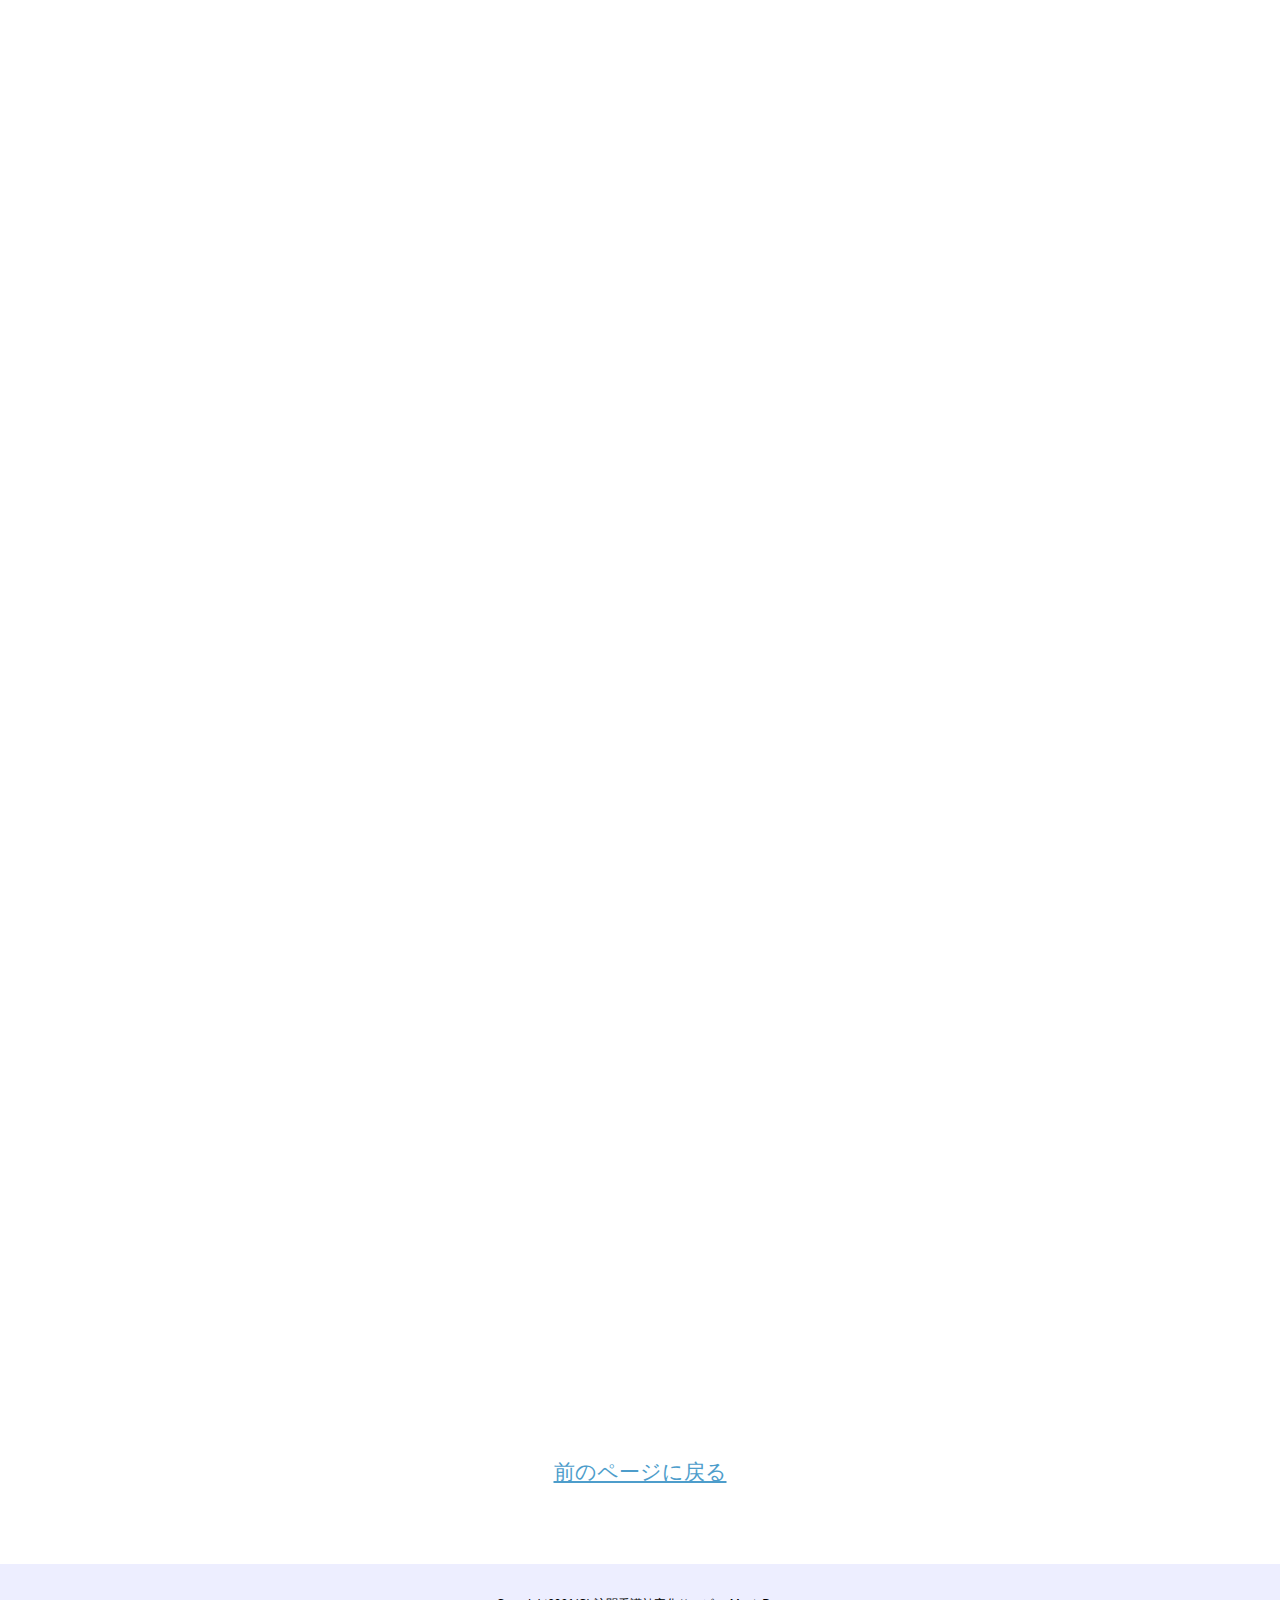
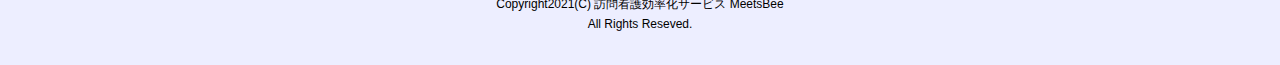
<file: LP/contact.html>
<!DOCTYPE html>
<html>
<head>
<meta charset="UTF-8">
    
<title>MeetsBee</title>

<meta name="keywords" content="">

<meta name="description" content="">

<meta name="viewport" content="width=device-width, initial-scale=1">


<link href="./css/sanitize.css" rel="stylesheet">

<link href="./css/style.css" rel="stylesheet">

<link href="./css/rwd.css" rel="stylesheet">

<link href="./css/advanced.css" rel="stylesheet">

<!-- Global site tag (gtag.js) - Google Analytics -->
<script async src="https://www.googletagmanager.com/gtag/js?id=G-P1BYW8047X"></script>
<script>
  window.dataLayer = window.dataLayer || [];
  function gtag(){dataLayer.push(arguments);}
  gtag('js', new Date());

  gtag('config', 'G-P1BYW8047X');
  gtag('config', 'UA-89958213-2');

  gtag('config', 'AW-816646659');
</script>
</head>

<body id="home" class="col1">
<div id="container"> 

  <!--main-->
  <main class="main">       
  <article class="article"> 
    <!--main-in-->
   

        <!--contents-->
        <div class="contents">
          <div class="section_inr">  
            <div class="pt-80"></div>
        <src img="/./images/logo2.png">
          
<div class="otoiawase">          
          <iframe frameborder="0" scrolling="auto" src="https://ssl.form-mailer.jp/fms/4401f424807510" title="HTML Form" width="100%" height="100%">
            <a href="https://ssl.form-mailer.jp/fms/4401f424807510" title="Contact">この部分はインラインフレームを使用しています</a>
          </iframe>
        </div>



          <p>&nbsp;</p>

          <p>&nbsp;</p>
        </div>
        <!--/contents--> 
      </div>

      <center><a href="./index.html">前のページに戻る</a></center>


<p>&nbsp;</p>

<p>&nbsp;</p>
      <!--main-contents--> 
</article></main>
  </div>
  
  <!----------/セクションここまで--------------------> 
  
<!------------------フッターここから---------------------->
<footer class="footer">
  <p class="small">Copyright2021(C) 訪問看護効率化サービス MeetsBee<br>All Rights Reseved.</p>
</footer>
<!------------------フッターここまで-------------------->
<!--/container-->


</body>
</html>
</file>
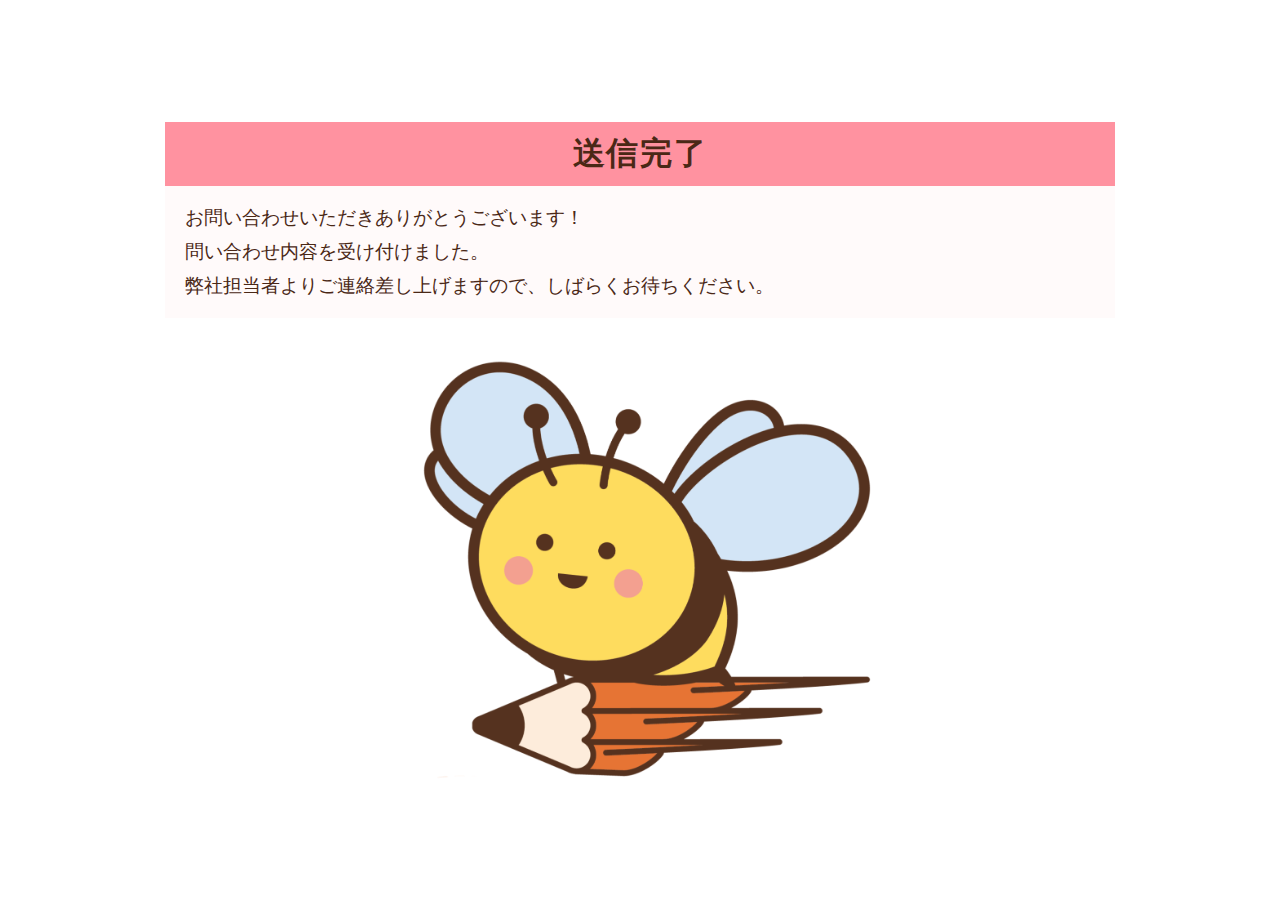
<file: LP/thanks.html>
<!DOCTYPE html>
<html>
<head>
<meta charset="UTF-8">
    
<title>MeetsBee</title>

<meta name="keywords" content="">

<meta name="description" content="">

<meta name="viewport" content="width=device-width, initial-scale=1">


<link href="./css/sanitize.css" rel="stylesheet">

<link href="./css/style.css" rel="stylesheet">

<link href="./css/rwd.css" rel="stylesheet">

<link href="./css/advanced.css" rel="stylesheet">
<!-- Global site tag (gtag.js) - Google Analytics -->
<script async src="https://www.googletagmanager.com/gtag/js?id=UA-89958213-1"></script>
<script>
  window.dataLayer = window.dataLayer || [];
  function gtag(){dataLayer.push(arguments);}
  gtag('js', new Date());

  gtag('config', 'UA-89958213-1');

  gtag('config', 'AW-816646659');
</script>

<!-- Event snippet for Website lead conversion page --> 
<script>
  gtag('event', 'conversion', {'send_to': 'AW-816646659/RZDGCLranO8CEIOUtIUD'}); 
</script>
</head>

<body id="home" class="col1">
<div id="container"> 

  <!--main-->
  <main class="main">       
  <article class="article"> 
    <!--main-in-->
   

        <!--contents-->
        <div class="contents">
          <div class="section_inr">  
            <div class="pt-80"></div>
        <src img="/./images/logo2.png">
          
<!--
<div class="thanks">       
			<div id="header">
				<center><h1 id="title">送信完了</h1></center>
				<span>お問い合わせいただきありがとうございます！</span>
			</div>
			<div id="container">
				<div id="contents">
					<p>問い合わせ内容を受け付けました。</p>
					<p>弊社担当者よりご連絡差し上げますので、しばらくお待ちください。</p>
				</div>
			</div>
			<p>&nbsp;</p>
			<div class="thanks_image">
			<center><img src="./images/Icon_2.png" width="50%" center alt="MeetsBee"/></center>
			</div>
</div>
-->

<div class="thanks">       
			<div class="thanks_box">
				<div class="box-title">送信完了</div>
					<p>お問い合わせいただきありがとうございます！<br>
					問い合わせ内容を受け付けました。<br>
					弊社担当者よりご連絡差し上げますので、しばらくお待ちください。</p>
			</div>
			<div id="container">
				<center><img src="./images/Icon_2.png" width="50%" center alt="MeetsBee"/></center>
				<p>&nbsp;</p>
			</div>
</div>

        </div>

        <!--/contents--> 
      </div>

<!------------------フッターここまで-------------------->
<!--/container-->


</body>
</html>
</file>
<file: LP/css/sanitize.css>
/* Document
 * ========================================================================== */

/**
 * Add border box sizing in all browsers (opinionated).
 */

*,
::before,
::after {
  box-sizing: border-box;
}

/**
 * 1. Add text decoration inheritance in all browsers (opinionated).
 * 2. Add vertical alignment inheritance in all browsers (opinionated).
 */

::before,
::after {
  text-decoration: inherit; /* 1 */
  vertical-align: inherit; /* 2 */
}

/**
 * 1. Use the default cursor in all browsers (opinionated).
 * 2. Change the line height in all browsers (opinionated).
 * 3. Use a 4-space tab width in all browsers (opinionated).
 * 4. Remove the grey highlight on links in iOS (opinionated).
 * 5. Prevent adjustments of font size after orientation changes in
 *    IE on Windows Phone and in iOS.
 * 6. Breaks words to prevent overflow in all browsers (opinionated).
 */

html {
  cursor: default; /* 1 */
  line-height: 1.5; /* 2 */
  -moz-tab-size: 4; /* 3 */
  tab-size: 4; /* 3 */
  -webkit-tap-highlight-color: transparent /* 4 */;
  -ms-text-size-adjust: 100%; /* 5 */
  -webkit-text-size-adjust: 100%; /* 5 */
  word-break: break-word; /* 6 */
}

/* Sections
 * ========================================================================== */

/**
 * Remove the margin in all browsers (opinionated).
 */

body {
  margin: 0;
}

/**
 * Correct the font size and margin on `h1` elements within `section` and
 * `article` contexts in Chrome, Edge, Firefox, and Safari.
 */

h1 {
  font-size: 2em;
  margin: 0.67em 0;
}

/* Grouping content
 * ========================================================================== */

/**
 * Remove the margin on nested lists in Chrome, Edge, IE, and Safari.
 */

dl dl,
dl ol,
dl ul,
ol dl,
ul dl {
  margin: 0;
}

/**
 * Remove the margin on nested lists in Edge 18- and IE.
 */

ol ol,
ol ul,
ul ol,
ul ul {
  margin: 0;
}

/**
 * 1. Add the correct sizing in Firefox.
 * 2. Show the overflow in Edge 18- and IE.
 */

hr {
  height: 0; /* 1 */
  overflow: visible; /* 2 */
}

/**
 * Add the correct display in IE.
 */

main {
  display: block;
}

/**
 * Remove the list style on navigation lists in all browsers (opinionated).
 */

nav ol,
nav ul {
  list-style: none;
  padding: 0;
}

/**
 * 1. Correct the inheritance and scaling of font size in all browsers.
 * 2. Correct the odd `em` font sizing in all browsers.
 */

pre {
  font-family: monospace, monospace; /* 1 */
  font-size: 1em; /* 2 */
}

/* Text-level semantics
 * ========================================================================== */

/**
 * Remove the gray background on active links in IE 10.
 */

a {
  background-color: transparent;
}

/**
 * Add the correct text decoration in Edge 18-, IE, and Safari.
 */

abbr[title] {
  text-decoration: underline;
  text-decoration: underline dotted;
}

/**
 * Add the correct font weight in Chrome, Edge, and Safari.
 */

b,
strong {
  font-weight: bolder;
}

/**
 * 1. Correct the inheritance and scaling of font size in all browsers.
 * 2. Correct the odd `em` font sizing in all browsers.
 */

code,
kbd,
samp {
  font-family: monospace, monospace; /* 1 */
  font-size: 1em; /* 2 */
}

/**
 * Add the correct font size in all browsers.
 */

small {
  font-size: 80%;
}

/* Embedded content
 * ========================================================================== */

/*
 * Change the alignment on media elements in all browsers (opinionated).
 */

audio,
canvas,
iframe,
img,
svg,
video {
  vertical-align: middle;
}

/**
 * Add the correct display in IE 9-.
 */

audio,
video {
  display: inline-block;
}

/**
 * Add the correct display in iOS 4-7.
 */

audio:not([controls]) {
  display: none;
  height: 0;
}

/**
 * Remove the border on iframes in all browsers (opinionated).
 */

iframe {
  border-style: none;
}

/**
 * Remove the border on images within links in IE 10-.
 */

img {
  border-style: none;
}

/**
 * Change the fill color to match the text color in all browsers (opinionated).
 */

svg:not([fill]) {
  fill: currentColor;
}

/**
 * Hide the overflow in IE.
 */

svg:not(:root) {
  overflow: hidden;
}

/* Tabular data
 * ========================================================================== */

/**
 * Collapse border spacing in all browsers (opinionated).
 */

table {
  border-collapse: collapse;
}

/* Forms
 * ========================================================================== */

/**
 * Remove the margin on controls in Safari.
 */

button,
input,
select {
  margin: 0;
}

/**
 * 1. Show the overflow in IE.
 * 2. Remove the inheritance of text transform in Edge 18-, Firefox, and IE.
 */

button {
  overflow: visible; /* 1 */
  text-transform: none; /* 2 */
}

/**
 * Correct the inability to style buttons in iOS and Safari.
 */

button,
[type="button"],
[type="reset"],
[type="submit"] {
  -webkit-appearance: button;
}

/**
 * 1. Change the inconsistent appearance in all browsers (opinionated).
 * 2. Correct the padding in Firefox.
 */

fieldset {
  border: 1px solid #a0a0a0; /* 1 */
  padding: 0.35em 0.75em 0.625em; /* 2 */
}

/**
 * Show the overflow in Edge 18- and IE.
 */

input {
  overflow: visible;
}

/**
 * 1. Correct the text wrapping in Edge 18- and IE.
 * 2. Correct the color inheritance from `fieldset` elements in IE.
 */

legend {
  color: inherit; /* 2 */
  display: table; /* 1 */
  max-width: 100%; /* 1 */
  white-space: normal; /* 1 */
}

/**
 * 1. Add the correct display in Edge 18- and IE.
 * 2. Add the correct vertical alignment in Chrome, Edge, and Firefox.
 */

progress {
  display: inline-block; /* 1 */
  vertical-align: baseline; /* 2 */
}

/**
 * Remove the inheritance of text transform in Firefox.
 */

select {
  text-transform: none;
}

/**
 * 1. Remove the margin in Firefox and Safari.
 * 2. Remove the default vertical scrollbar in IE.
 * 3. Change the resize direction in all browsers (opinionated).
 */

textarea {
  margin: 0; /* 1 */
  overflow: auto; /* 2 */
  resize: vertical; /* 3 */
}

/**
 * Remove the padding in IE 10-.
 */

[type="checkbox"],
[type="radio"] {
  padding: 0;
}

/**
 * 1. Correct the odd appearance in Chrome, Edge, and Safari.
 * 2. Correct the outline style in Safari.
 */

[type="search"] {
  -webkit-appearance: textfield; /* 1 */
  outline-offset: -2px; /* 2 */
}

/**
 * Correct the cursor style of increment and decrement buttons in Safari.
 */

::-webkit-inner-spin-button,
::-webkit-outer-spin-button {
  height: auto;
}

/**
 * Correct the text style of placeholders in Chrome, Edge, and Safari.
 */

::-webkit-input-placeholder {
  color: inherit;
  opacity: 0.54;
}

/**
 * Remove the inner padding in Chrome, Edge, and Safari on macOS.
 */

::-webkit-search-decoration {
  -webkit-appearance: none;
}

/**
 * 1. Correct the inability to style upload buttons in iOS and Safari.
 * 2. Change font properties to `inherit` in Safari.
 */

::-webkit-file-upload-button {
  -webkit-appearance: button; /* 1 */
  font: inherit; /* 2 */
}

/**
 * Remove the inner border and padding of focus outlines in Firefox.
 */

::-moz-focus-inner {
  border-style: none;
  padding: 0;
}

/**
 * Restore the focus outline styles unset by the previous rule in Firefox.
 */

:-moz-focusring {
  outline: 1px dotted ButtonText;
}

/**
 * Remove the additional :invalid styles in Firefox.
 */

:-moz-ui-invalid {
  box-shadow: none;
}

/* Interactive
 * ========================================================================== */

/*
 * Add the correct display in Edge 18- and IE.
 */

details {
  display: block;
}

/*
 * Add the correct styles in Edge 18-, IE, and Safari.
 */

dialog {
  background-color: white;
  border: solid;
  color: black;
  display: block;
  height: -moz-fit-content;
  height: -webkit-fit-content;
  height: fit-content;
  left: 0;
  margin: auto;
  padding: 1em;
  position: absolute;
  right: 0;
  width: -moz-fit-content;
  width: -webkit-fit-content;
  width: fit-content;
}

dialog:not([open]) {
  display: none;
}

/*
 * Add the correct display in all browsers.
 */

summary {
  display: list-item;
}

/* Scripting
 * ========================================================================== */

/**
 * Add the correct display in IE 9-.
 */

canvas {
  display: inline-block;
}

/**
 * Add the correct display in IE.
 */

template {
  display: none;
}

/* User interaction
 * ========================================================================== */

/*
 * 1. Remove the tapping delay in IE 10.
 * 2. Remove the tapping delay on clickable elements
      in all browsers (opinionated).
 */

a,
area,
button,
input,
label,
select,
summary,
textarea,
[tabindex] {
  -ms-touch-action: manipulation; /* 1 */
  touch-action: manipulation; /* 2 */
}

/**
 * Add the correct display in IE 10-.
 */

[hidden] {
  display: none;
}

/* Accessibility
 * ========================================================================== */

/**
 * Change the cursor on busy elements in all browsers (opinionated).
 */

[aria-busy="true"] {
  cursor: progress;
}

/*
 * Change the cursor on control elements in all browsers (opinionated).
 */

[aria-controls] {
  cursor: pointer;
}

/*
 * Change the cursor on disabled, not-editable, or otherwise
 * inoperable elements in all browsers (opinionated).
 */

[aria-disabled="true"],
[disabled] {
  cursor: not-allowed;
}

/*
 * Change the display on visually hidden accessible elements
 * in all browsers (opinionated).
 */

[aria-hidden="false"][hidden] {
  display: initial;
}

[aria-hidden="false"][hidden]:not(:focus) {
  clip: rect(0, 0, 0, 0);
  position: absolute;
}
</file>
<file: LP/css/style.css>
@charset "UTF-8";

/* CSS Document */
/*-------------------------------------------------------------------------------------
PC用レイアウト（768px以上スクリーン）
----------------------------------------------------------------------------------------*/
/*--------------------------------------------------
共通設定(PC)
-----------------------------------------------------*/
/*body全体の初期スタイル調整*/
body {
    font-size: 62.5%;
    /*emの計算をしやすくするための定番設定*/
    font-family: "游ゴシック", "Hiragino Kaku Gothic ProN", "ヒラギノ角ゴ ProN W3", sans-serif;
    font-style: normal;
    line-height: 1.9;
    color: #4A2816;
    margin: 0;
}

/*リンク文字の設定*/
a {
    text-decoration: underline;
}

a:link,
a:visited {
    color: #4D9DCB;
}

a:hover,
a:active {
    color: #f60;
}

/*pフォント*/
p {
    font-size: 20px;
    font-weight: 400;
    line-height: 1.7;
    margin: 0;
}

/*リンク文字の設定*/
a {
    text-decoration: underline;
}

a:link,
a:visited {
    color: #4D9DCB;
}

a:hover,
a:active {
    color: #f60;
}

/*ボタンホバー設定(半透明)*/
.btn:hover {
    opacity: 0.7;
}



/*--------------------------------------------------
全体レイアウト／背景設定（PC）
-----------------------------------------------------*/
/*全体エリア（全体背景を設定するにはここ）*/
.main {
    /* background-color: #FCE5E8; */
    background-image: url("");
    /* 全体の背景画像 */
    background-repeat: no-repeat;
    /* 背景の固定は繰り返さない */
    background-position: 50% 50%;
    /* 背景画像の位置は画面中央 */
    background-attachment: scroll;
    background-size: 100%;
}

/*記事(ボディ)エリア 隙間にmainの背景カラーが出てくる*/

.article {
    width: 100%;
    /* background: linear-gradient(90.2792947631342deg, rgba(248, 240, 243, 1) 8.381231671554254%, rgba(248, 239, 242, 1) 8.381231671554254%, rgba(255, 238, 237, 1) 28.998289345063537%, rgba(255, 242, 244, 1) 63.038367546432056%, rgba(255, 237, 240, 1) 82.51490713587488%, rgba(248, 240, 243, 1) 92.6041055718475%); */
    font-size: 2.1em;
    padding: 0;
    margin: 0em;
}

/*記事(ボディ)エリアの行間*/
.article p {
    line-height: 1.8em;

}

/*カラム全体の幅を変更する*/
.section_inr,
.section_inr_2,
.area_cta,
.iframe,
.jirei_list,
.section_inr_ttl,
.section_ttl_image {
    width: 950px;
    margin: 0 auto;
    /*真ん中に要素を置きたいときに使う*/

}

/*切り替え*/
.pc {
    display: block;
}

.sp {
    display: none;
}



/*-----------------------------------------------------------------------------------------------------
各エリアの設定(PC)
-----------------------------------------------------------------------------------------------------*/

/*ページ全体*/
#container {
    position: relative;
    padding-top: 0em;
}



/*--------------------------------------------------
タグ設定（PC）
-----------------------------------------------------*/
/*H1タグ*/
h1 {
    margin: 0em;
    padding: 1em 0 0 0;
    font-weight: bold;
    text-align: center;
    line-height: 1.5;
    color: #ffaa00;
    background-color: #ffffff;
}

h1 p {
    font-size: 4.5em;
    line-height: 1.2;
    font-weight: bold;
    display: inline-block;
    text-align: left;
}

h1 p.txt {
    margin-top: 0.5em;
    font-size: 2.5em;
    line-height: 1.2;
    font-weight: bold;
    display: inline-block;
    text-align: left;
}

h1.sp {
    margin: 0em;
    padding: 1em 0 0 0;
    font-weight: bold;
    text-align: center;
    line-height: 1.5;
    color: #ffaa00;
    background-color: #ffffff;
}

h1.sp p {
    font-size: 1.6em;
    line-height: 1.2;
    font-weight: bold;
    display: inline-block;
    text-align: left;
}

h1.sp p.txt {
    font-size: 0.9em;
    line-height: 1.2;
    font-weight: bold;
}

/*H2タグ*/
h2 {
    margin: 0em;
    padding: 0em;
    font-size: 1.9em;
    font-weight: bold;
    text-align: center;
    line-height: 1.5;
}

lh2 {
    margin: 0em;
    padding: 0em;
    font-size: 1.9em;
    font-weight: bold;
    text-align: left;
    line-height: 1.5;
}

lh2_sp {
    margin: 0em;
    padding: 0em;
    font-size: 1.6em;
    font-weight: bold;
    text-align: left;
    line-height: 1.5;
}


/*H3タグ*/
h3 {
    margin-top: 0.3em;
    padding: 0em;
    font-size: 1.4em;
    font-weight: bold;
    line-height: 1.6;
    text-align: center;
}

/*H4タグ*/
h4 {
    margin: 0em;
    padding: 0em;
    font-weight: bold;
    font-size: 1.05em;
}

/*H5タグ*/
h5 {
    margin: 0em;
    padding: 0em;
    border-bottom: 2px solid #414141;
    font-weight: bold;
}


.line_y {
    background: linear-gradient(transparent 50%, #FFD24C 0%);
    font-weight: bold;
}

.line_p {
    background: linear-gradient(transparent 45%, #ffccd2 0%);
    font-weight: bold;
}

.line_b {
    background: linear-gradient(transparent 45%, #CFDCEE 0%);
    font-weight: bold;
}

.line_w {
    background: linear-gradient(transparent 30%, #fff 0%);
    font-weight: bold;
}




/*--------------------------------------------------
上部固定ヘッダー設定
-----------------------------------------------------*/
/*上部固定ヘッダー全体*/
.header {
    position: sticky;
    position: -webkit-sticky;
    top: 0;
    z-index: 25000;
    background-color: white;
    overflow: auto;
}

/*ヘッダー内部をカラム幅にする*/
.header_inr {
    display: flex;
    align-items: center;
    max-width: 100%;
    margin: 0 auto;
    overflow: hidden;
    justify-content: space-between;
}

/*ヘッダーのロゴ*/
.header_logo {
    display: flex;
    align-items: center;
    width: 49%;
    float: left;
    margin: 0 0 0 2em;
}

.header_links {
    display: flex;
    justify-content: left;
    align-items: center;
    margin-right: 20px;
}

.header_link {
    color: black !important;
    text-decoration: none;
    font-weight: bold;
    font-size: 20px;
    margin-right: 20px;
}

/*ヘッダーの電話ボタン*/
.header_tel {
    width: 23%;
    float: left;
    margin: 1em;

}

/*ヘッダーの問い合わせボタン*/
.header_btn {
    width: 23%;
    float: left;
    margin: 1em 0;
}

/*ヘッダー内の画像が常に幅100%になるように*/
.header
/* .header_tel img,
.header_btn img  */
{
    width: 100%;
}

.header_logo img
{
    width: 80px;
}

/*--------------------------------------------------
ファーストビュー設定
-----------------------------------------------------*/
.top_image {
    margin: 0;
    padding: 0;
}


/*------------------------------------------------------------
回り込み
-------------------------------------------------------------*/
.right {
    float: right;
    margin: 0;
    padding: 0;
}

.left {
    float: left;
    margin: 0;
    padding: 0;
}


.nayami_txt {
    width: 70%;
    margin: 0;
    font-size: 1em;
    line-height: 1.8;
}

.nayami_image {
    margin: 4em 0 0;
}

.nayami_image_right {
    float: left;
    margin: 7em 0 0 3em;
}

.clearfix {
    clear: both;
}


/*矢印*/
.under_triangle {
    width: 0;
    border-top: 80px solid #D1BEB2;
    border-right: 120px solid transparent;
    border-left: 120px solid transparent;
    margin: 0 auto;
}

.gray_triangle {
    border-top: 61px solid #D1BEB2;
}

/*画像矢印*/
.under {
    margin: -3em;
    text-align: center;
}

/*--------------------------------------------------
調整
-----------------------------------------------------*/

.pt-80 {
    padding-top: 80px;
}

.pt-60 {
    padding-top: 60px;
}

.pt-30 {
    padding-top: 30px;
}

.mb-120 {
    margin-bottom: 120px;
}

.mb-80 {
    margin-bottom: 80px;
}

.mb-60 {
    margin-bottom: 60px;
}

.mb-30 {
    margin-bottom: 30px;
}

.mb-10 {
    margin-bottom: 10px;
}


.seciton_cta {
    padding-top: 0;
    margin: 0;
    background-color: #ffffff;
}


#movie {
    width: 932px;
    height: 500px;
    margin: 0px auto 0 auto;
    border-radius: 0px;
    overflow: hidden;
}



/*--------------------------------------------------
section
-----------------------------------------------------*/
.section_pic {
    padding: 0;
    margin: 0;
    background-color: #f8f0f3;
}



.seciton_01 {
    padding: 0;
    margin: 0;
    /* background-image: url("../images/bg_image_nayami4.jpg"); */
    background-attachment: fixed;
    background-size: cover;
    background-position: center;
}

.section_01 h2 {
    font-size: 1.5em;
}


.seciton_02 {
    margin-top: 120px;
    padding: 0;
    /* margin: -2em 0 0 0; */
    /* background-color: #fff; */
}

.section_03{
    margin-top: 120px;
}

.section_03txt {
    padding: 0;
    margin: 0;
    background-color: #f8f0f3;
}



.seciton_04a {
    display: none;
}


.seciton_05 {
    padding: 0;
    margin: 0;
}


.section_06 {
    font-weight: bold;
}

.section_06 p {
    margin: 1em 0;
}

.instamark {
    display: block;
}

.instamark a {
    display: block;
    width: 100px;
    font-size: 16px;
}

.youtube-red {
    color: #Ff0000
}

/*--------------------------------------------------
  pc用
-----------------------------------------------------*/
.kinou2-pc {
    display: flex;
    flex-wrap: wrap;
    justify-content: space-between;
}

.kinou2-pc-text {
    padding: 0.7em;
    margin: 0 0.2em 1em;
    width: 29%;
    border: 1px solid #FF92A0;
    background-image: url("../images/bg_kinou_pc.png");
    background-size: 100%;
}


.kinou2_ttl {
    font-size: 1.3em;
    text-align: center;
    line-height: 1.4;
    margin: 0.5em 0 1.5em 0;
}

.kinou2_ttl p {
    font-weight: bold;
    font-size: 0.9em;
    line-height: 1.4;
    margin-bottom: 1em;
}


.kinou2_txt {
    margin: 0.5em;
}

.kinou2 {
    display: none;
}

.kinou2-txt {
    display: none;
}




/*--------------------------------------------------
section_03
-----------------------------------------------------*/
.kinou {
    display: flex;
    flex-wrap: wrap;
    justify-content: space-between;
}

.kinou h3 {
    background-image: url("../images/bg_ph1.gif");
    background-repeat: repeat;
    margin: 0em;
    padding: 0.5em;
    text-align: center;
    font-size: 1.28em;
}

.kinou-txt {
    padding: 0;
    margin: 0;
    width: 48%;
}

.kinou-txt ol {
    border: 1px solid #FF92A0;
    background: #fffafa;
    padding: 1em 0em 1em 2.3em;
    height: 410px;
    margin-top: 0;
}

.kinou-txt ol li {
    line-height: 1.8;
    padding: 0.5em 1.5em 0 0.5em;
    margin-bottom: 1em;
}

.kinou-txt2 {
    padding: 0;
    margin: 0;
    width: 58%;
    margin-left: auto;
    margin-right: auto;
}

.kinou-txt2_sp {
    padding: 0;
    margin: 0;
    width: 90%;
    margin-left: auto;
    margin-right: auto;
}


.kinou-txt2 ol {
    border: 1px solid #FF92A0;
    background: #fffafa;
    padding: 1em 0em 1em 2.3em;
    height: 410px;
    margin-top: 0;
}

.kinou-txt2 ol li {
    line-height: 1.8;
    padding: 0.5em 1.5em 0 0.5em;
    margin-bottom: 1em;
}

/*--------------------------------------------------
update
-----------------------------------------------------*/

.update {
    display: flex;
    flex-wrap: wrap;
    justify-content: space-between;
}

.update-txt2 {
    padding: 0;
    margin: 0;
    margin-left: auto;
    margin-right: auto;
    width: 100%;
}

.update h2 {
    margin-bottom: 20px;
}

.update p {
    font-weight: bold;
}

.update-txt2 .row {
    margin-bottom: 10px;
}

.update-title {
    border-bottom: 2px solid black;
}


/*--------------------------------------------------
sub-section
-----------------------------------------------------*/
.system img {
    width: 100%;
}

.system-txt {
    padding-bottom: 1em;
    height: auto;
    margin: 0 auto;
}


.seciton_ttl {
    padding: 2.5em;
    margin: 0;
    background-image: url("../images/bg_ph3.gif");
    background-repeat: repeat;
    background-size: contain;
}


.seciton_ttl2 {
    padding: 1em;
    margin: 0;
    background-image: url("../images/bg_ph3.gif");
    background-repeat: repeat;
    background-size: contain;
}


.section_ttl_image {
    margin-top: -6.5em;
    margin-bottom: 0;
}


.section_ttl_image img {
    width: 100%;
}


.nayami_imgae {
    text-align: center;
    width: 30%;
}

.section_inr_box1,
.section_inr_box2 {
    margin: 2em 0;
    border-bottom: dotted 2px #8e8e8e;
}

.section_inr_box3 {
    margin: 0em;
}


/*--------------------------------------------------
チェックリスト（画像使用）設定
-----------------------------------------------------*/
ul.nayami01 {
    padding: 1em 1.5em 0 2em;
    background-color: rgba(255, 255, 255, 0.40);
    border: 1px dotted #4A2816;

}

ul.nayami01 li {
    background-image: url("../images/icon-check03.png");
    background-repeat: no-repeat;
    background-size: 30px;
    padding-left: 2.5em;
    list-style: none;
    margin-bottom: 1em;
}

ul.nayami01 li:last-child {
    margin-bottom: 1em;
}

/*--------------------------------------------------
チェックリスト（画像不使用）設定
-----------------------------------------------------*/
.nayami02 {
    padding: 1em 1.5em 0 2em;
    background-color: rgba(255, 255, 255, 0.40);
    border: 1px dotted #4A2816;
}

.nayami02 img {
    width: 80%;
}

/* add yamakawa start*/
.nayami-text {
    font-size: 1.5em;
    font-weight: bold;
}

.nayami-text ul{
    list-style: none;
}

/* add yamakawa end */

ul.nayami02 li {
    background-repeat: no-repeat;
    background-size: 30px;
    padding-left: 2.5em;
    list-style: none;
    margin-bottom: 1em;
}

ul.nayami02 li:last-child {
    margin-bottom: 1em;
}

.hr_dot {
    border: none;
    background-color: #fff;
    border-width: 5px 0 0 0;
    border-top: dotted;
    border-color: black;
    size: 10;
}

/*--------------------------------------------------
画像設定
-----------------------------------------------------*/
.text-bottom {
    vertical-align: text-bottom;
}

/*--------------------------------------------------
テーブル設定
-----------------------------------------------------*/
table {
    width: 100%;
    border-top: 1px solid #ccc;
    border-left: 1px solid #ccc;
    margin: 1em 0em;
}

th,
td {
    padding: 1em;
    border-right: 1px solid #ccc;
    border-bottom: 1px solid #ccc;
    font-size: 16px;
}

th {
    background-color: #f0f0f0;
    font-weight: bold;
    text-align: center;

}

td {
    background-color: #fff;
    text-align: left;
}

/*--------------------------------------------------
フォーム設定
-----------------------------------------------------*/

.caution {
    text-align: center;
    font-size: 0.8em;
    color: #F00;
}



/*--------------------------------------------------
q＆a
-----------------------------------------------------*/
.big2 {
    font-size: 1.5em !important;
}

.m10-r {
    margin-right: 10px !important;
}

.box_qa {
    background-color: #FCE5E8;
    padding: 1em;
    margin: 1em 0.5em 0 1.1em;
}


.box_qa_q {
    font-weight: bold;
    color: #ee5f72;
}

.box_qa_q p {
    text-indent: 0em;
}

.box_qa_a {
    background-color: #fff;
    padding: 1em 2em;
    line-height: 1.8;
}

.box_qa_a p {
    text-indent: 0em;
}



/*--------------------------------------------------
導入前後
-----------------------------------------------------*/
.jirei_list_sp {
    display: none;
}

.jirei_list .flex {
    display: flex;
    flex-direction: row;
    justify-content: space-between;
    align-items: flex-start;
    flex-wrap: wrap;
}

.jirei_list ul {
    list-style: none;
}

.jirei_list li {
    margin-bottom: 3.4%;
    padding-bottom: 4.3%;
    border-bottom: 1px dashed #cecece;
}


.jirei_l,
.jirei_r {
    position: relative;
}

.f2 {
    width: 44%;
}

.jireiato {
    width: 44%;
}


.jireiato p {
    font-weight: bold;
}

.jireiato img {
    max-width: 100%;
    display: block;
}




.jirei_r:after {
    content: "";
    display: block;
    position: absolute;
    top: 50%;
    transform: translateY(-50%);
    right: 1em;
}



.jirei_list h2 {
    color: #4A2816;
    font-size: 1.8em;
}

.jireimae h3 {
    color: #6195b6;
    text-align: center;
    margin-top: 0.3em;
    font-weight: bold;
}


.jireiato h3 {
    color: #ee5f72;
    text-align: center;
    margin-top: 0.3em;
    font-weight: bold;
}



.jirei_list li .jireimae p {
    line-height: 1.9em;
    color: #202020;
}


.jireimae img {
    max-width: 100%;
    display: block;
}


.jirei_list li .jireimae::after {
    background: url("../images/yajirusi1.png") center center no-repeat;
    background-size: contain;
    padding-top: 150px;
    width: 20%;
    max-width: 165px;
    right: -23%;
}

.iframe {
    display: block;
    margin: 0em auto;
}

/*--------------------------------------------------
CTAエリア
-----------------------------------------------------*/
.area_cta {
    padding: 2em;
}


.area_cta_inr {
    margin: 0;
    text-align: center;
    padding: 2em;
}



/*--------------------------------------------------
snsエリア
-----------------------------------------------------*/

.insta_btn {
    display: inline-block;
    text-align: center;
    /*中央揃え*/
    color: #2e6ca5;
    /*文字色*/
    font-size: 20px;
    /*文字サイズ*/
    text-decoration: none;
    /*下線消す*/
}

.insta_btn:hover {
    /*ホバー時*/
    color: #668ad8;
    /*文字色*/
    transition: .5s;
    /*ゆっくり変化*/
}

.insta_btn .insta {
    /*アイコンの背景*/
    position: relative;
    /*相対配置*/
    display: inline-block;
    width: 50px;
    /*幅*/
    height: 50px;
    /*高さ*/
    background: -webkit-linear-gradient(135deg, #427eff 0%, #f13f79 70%) no-repeat;
    background: linear-gradient(135deg, #427eff 0%, #f13f79 70%) no-repeat;
    /*グラデーション①*/
    overflow: hidden;
    /*はみ出た部分を隠す*/
    border-radius: 13px;
    /*角丸に*/
}

.insta_btn .insta:before {
    /*グラデーションを重ねるため*/
    content: '';
    position: absolute;
    /*絶対配置*/
    top: 23px;
    /*ずらす*/
    left: -18px;
    /*ずらす*/
    width: 60px;
    /*グラデーションカバーの幅*/
    height: 60px;
    /*グラデーションカバーの高さ*/
    background: -webkit-radial-gradient(#ffdb2c 10%, rgba(255, 105, 34, 0.65) 55%, rgba(255, 88, 96, 0) 70%);
    background: radial-gradient(#ffdb2c 10%, rgba(255, 105, 34, 0.65) 55%, rgba(255, 88, 96, 0) 70%);
    /*グラデーション②*/
}

.insta_btn .fa-instagram {
    /*アイコン*/
    color: #FFF;
    /*白に*/
    position: relative;
    /*z-indexを使うため*/
    z-index: 2;
    /*グラデーションより前に*/
    font-size: 35px;
    /*アイコンサイズ*/
    line-height: 50px;
    /*高さと合わせる*/
}

.insta_btn .youtube {
    /*アイコンの背景*/
    position: relative;
    /*相対配置*/
    display: inline-block;
    width: 60px;
    /*幅*/
    height: 50px;
    /*高さ*/
    overflow: hidden;
    /*はみ出た部分を隠す*/
    border-radius: 13px;
    /*角丸に*/
}

/*--------------------------------------------------
セクション 問い合わせ
-----------------------------------------------*/
.otoiawase {
    height: 1300px;
    width: 700px;
    display: block;
    margin: 0em auto;
}

.thanks_box {
    margin: 2em 0;
    background: #fffafa;
}

.thanks_box .box-title {
    font-size: 1.5em;
    background: #ff92A0;
    padding: 2px;
    text-align: center;
    color: #4A2816;
    font-weight: bold;
    letter-spacing: 0.05em;
}

.thanks_box p {
    font-size: 0.9em;
    padding: 15px 20px;
    margin: 0;
}

.thanks_imgae {
    text-align: center;
    width: 30%;
}

/*--------------------------------------------------
フッター部分
-----------------------------------------------------*/
.footer {
    background-color: rgba(80, 90, 255, 0.1);
    padding: 2em 0em;
    text-align: center;
    line-height: 2.3em;
    font-size: 1.5em;
    color: black;
}

/*--------------------------------------------------
時間削減の秘訣は
-----------------------------------------------------*/
.hiketsu ul{
    list-style: none;
}

.hiketsu li{
    font-size: 1.1em;
}

.hiketsu span{
    background-color: rgba(255, 255, 0, 0.6);
}

.hiketsu-content{
    margin-top: 40px;
    background-color: rgba(255, 182, 193, 0.4);
    padding: 10px;
}

.hiketsu-content:last-child{
    margin: 40px 0;
    background-color: rgba(255, 182, 193, 0.4);
    padding: 10px;
}

.hiketsu-content h4{
    font-size: 1.3em;
    margin-bottom: 10px;
}

/*--------------------------------------------------
MeetsBeeお問い合わせ
-----------------------------------------------------*/
/*　スクロール位置がずれるので調整 */
#Inquiry{
    margin-top: -150px;
    padding-top: 150px;
}


/*--------------------------------------------------
1st View
-----------------------------------------------------*/
.fv {
    background-color: white;
}

.fv-title {
    color:orangered;
    font-size: 5em;
    font-weight: bold;
    letter-spacing : -0.08em;
}

.fv-subtitle {
    color:coral;
    font-size: 2.4em;
    font-weight: bold;
}

.fv2 {
    background-color: white;
    padding: 80px 0;
}

.fv2-title {
    color:orangered;
    font-size: 6em;
    font-weight: bold;
    text-align: center;
    /* letter-spacing : -0.08em; */
}

.img-box {
    position: relative;
    width: 80%;
    margin: 100px auto;
    padding-top: 0px;
    padding-bottom: 80px;
}

.center {
    position: absolute;
    top: 50%;
    left: 50%;
    transform: translate(-50%, -50%);
    color:coral;
    font-size: 6vw;
    font-weight: bold;
}

@media only screen and (max-width: 599px) {
    .fv-title {
        font-size: 3.5em;
    }
    .fv-subtitle {
        font-size: 1.9em;
    }
    .fv2-title {
        font-size: 3.4em;
    }
}

.flex-fv {
    display: flex;
    justify-content: center;
    flex-wrap: wrap;
    margin: 0 48px;
}

.flex-fv .item {
    /* flex: 1 0 100px; */
    /* flex-basis: 400px; */
    margin: 0 12px;
    /* border: 1px solid #333; */
    /* background: #98e7ec; */
    /* margin: 20px;
    padding: 20px;
    font-size: 1.2em;
    font-weight: bold;
    border-radius: 10px;
    box-shadow: 0 4px 15px rgba(0,0,0,.2); */
}

.item-01 { flex-basis: 410px; flex-grow: 0; }
.item-02 { flex-basis: 40%; flex-grow: 1; }


/*--------------------------------------------------
2nd View
-----------------------------------------------------*/
.sv-title {
    /* color:#333; */
    font-size:2em;
    font-weight: bold;
    text-align: center;
}

.tac {
    text-align: center;
}

.face-low {
    font-size: 2em;
}

.m-section {
    margin-top: 2em;
}

.em1 {
    font-size: 1.1em;
    font-weight: bold;
    color: orangered;
}

.em2 {
    font-size: 1.0em;
    font-weight: bold;
    color: coral;
}

.flex-sv {
    display: flex;
    justify-content: center;
    flex-wrap: wrap;
}

.flex-sv .item {
    /* flex: 1 0 100px; */
    flex-basis: 320px;
    /* margin: 40px 0 0; */
    /* border: 1px solid #333; */
    background: #ffffff;
    margin: 10px;
    padding: 10px;
    font-size: 1.1em;
    font-weight: bold;
    border-radius: 10px;
    box-shadow: 0 4px 15px rgba(0,0,0,.2);
}

.sv2-title {
    /* color:#333; */
    font-size:2em;
    font-weight: bold;
    text-align: center;
    padding-top: 160px;
    padding-bottom: 80px;
}

.sv2-title2 {
    /* color:#333; */
    font-size:2em;
    font-weight: bold;
    text-align: center;
    padding-top: 0px;
    padding-bottom: 40px;
}

.em1-2 {
    font-size: 1.8em;
    font-weight: bold;
    color: orangered;
}

.em2-2 {
    font-size: 1.0em;
    font-weight: bold;
    /* color: coral; */
}

.inquiry {
    text-align: center;
    font-size: 2.5em;
    font-weight: bold;
    /* color: orangered; */
    padding-top: 32px;
    padding-bottom: 32px;
}

.call-btn {
    width: 70%;
}

@media only screen and (max-width: 599px) {
    .call-btn {
        width: 100%;
    }
}

/*** voice ***/

.seciton_03 {
    display: flex;
    /* justify-content: center; */
    align-items: center;
    flex-direction: column;
}
.voice_area {
    width: 60%;
    margin-top: 24px;
    margin-bottom: 48px;
}

@media only screen and (max-width: 599px) {
    .voice_area {
        width: 90%;
    }
}

.voice_company {
    font-size: 1.4em;
    font-weight: bold;
    line-height: 1.6em;
    text-align: center;
    margin-bottom: 24px;
}

.voice_image_area {
    margin-bottom: 24px;
}

.voice_image {
    display: block;
    margin: 0 auto;
    width: 50%;
}

.voice_title {
    font-weight: bold;
    font-size: 1.2em;
    border-bottom: 2px solid black;
    background-color: whitesmoke;
    margin-bottom: 24px;
    display: inline;
}

.voice_contents {
    font-weight: bold;
    font-size: 1.0em;
    
}

@media screen and (max-width:1280px) {
	/*　画面サイズが480px以下の場合ここの記述が適用される　*/
    .voice-grid {
        display: grid;
        grid-gap: 10px 10px;
        grid-template-rows: 200px 200px 200px;
        grid-template-columns: 1fr 300px 1fr;
    }
    
    .voice-grid-item1 {
        grid-row: 1 / 2;
        grid-column: 2 / 3;
        display: flex;
        align-items: center;
    }
    
    .voice-grid-item1 img{
        border-radius: 3%;
        width: 100%;
        height: 100%;
        border: 3px solid pink;
    }
    
    .voice-grid-item2 {
        grid-row: 2 / 3;
        grid-column: 2 / 3;
    }
    
    .voice-grid-item2 img {
        border-radius: 3%;
        width: 100%;
        height: 100%;
        border: 3px solid pink;
    }
    
    .voice-grid-item3 {
        grid-row: 3 / 4;
        grid-column: 2 / 3;
    }
    
    .voice-grid-item3 img{
        border-radius: 3%;
        width: 100%;
        height: 100%;
        border: 3px solid pink;
    }
}

@media screen and (min-width:1281px) {
	/*　画面サイズが480px以下の場合ここの記述が適用される　*/
    .voice-grid {
        display: grid;
        grid-gap: 10px 10px;
        grid-template-rows: 200px 200px;
        grid-template-columns: 1fr 320px 320px 320px 1fr;
    }
    
    .voice-grid-item1 {
        grid-row: 1 / 3;
        grid-column: 2 / 4;
        display: flex;
        align-items: center;
    }
    
    .voice-grid-item1 img{
        border-radius: 3%;
        width: 100%;
        height: 100%;
        border: 3px solid pink;
    }
    
    .voice-grid-item2 {
        grid-row: 1 / 2;
        grid-column: 4 / 5;
    }
    
    .voice-grid-item2 img {
        border-radius: 3%;
        width: 100%;
        height: 100%;
        border: 3px solid pink;
    }
    
    .voice-grid-item3 {
        grid-row: 2 / 3;
        grid-column: 4 / 5;
    }
    
    .voice-grid-item3 img{
        border-radius: 3%;
        width: 100%;
        height: 100%;
        border: 3px solid pink;
    }
}

.hr {
    width: 70%;
    border-bottom: 1px solid gray;
    margin-top: 16px;
    margin-bottom: 32px;
}


.flex-to {
    display: flex;
    justify-content: center;
    align-items: center;
    flex-wrap: wrap;
    gap: 0px 100px;
}

.flex-to-item:first-child {
    width: 800px;
    text-align: center;
}
.flex-to-item {
    width: 800px;
    /* height: 500px; */
    /* border: 1px solid black; */
}

.grid-ki {
    display: grid;
    grid-template-columns: 600px 600px ;
    grid-template-rows: 830px;
    place-content: center;
}

.grid-ki-item {
    text-align: center;
}

.grid-ki-item p:first-child{
    font-weight: bold;
}

.grid-ki-item p{
    text-align: left;
    margin-bottom: 20px;
}

.grid-ok {
    display: grid;
    grid-template-columns: 1000px;
    grid-template-rows: 400px 650px;
    place-content: center;
}

.grid-ok-item {
    text-align: center;
}


.grid-go {
    display: grid;
    grid-template-columns: 250px 250px 250px 250px;
    grid-template-rows: 200px 200px;
    gap: 10px 10px;
    place-content: center;
}

.grid-go-item1 {
    text-align: center;
    grid-column: 1 / 5;
    grid-row: 1 / 2;
}

.grid-go-item2 {
    border: 1px solid black;
    text-align: center;
    grid-column: 1 / 2;
    grid-row: 2 / 3;
}

.grid-go-item3 {
    border: 1px solid black;
    text-align: center;
    grid-column: 2 / 3;
    grid-row: 2 / 3;
}

.grid-go-item4 {
    border: 1px solid black;
    text-align: center;
    grid-column: 3 / 4;
    grid-row: 2 / 3;
}

.grid-go-item5 {
    border: 1px solid black;
    text-align: center;
    grid-column: 4 / 5;
    grid-row: 2 / 3;
}

.flex-fa {
    display: flex;
    flex-direction: column;
    justify-content: center;
    align-items: center;
}

.flex-fa-item {
    width: 500px;
}

.flex-ki {
    display: flex;
    justify-content: center;
    flex-wrap: wrap;
}

.flex-ki .item {
    /* flex: 1 0 100px; */
    flex-basis: 1000px;
    /* margin: 40px 0 0; */
    /* border: 1px solid #333; */
    background: #ffffff;
    margin: 10px;
    padding: 10px;
    font-size: 1.1em;
    font-weight: bold;
    /* border-radius: 10px; */
    /* box-shadow: 0 4px 15px rgba(0,0,0,.2); */
}

.flex-ka {
    display: flex;
    justify-content: center;
    flex-wrap: wrap;
    margin-top: 50px;
}

.flex-ka-item1 {
    /* flex: 1 0 100px; */
    flex-basis: 100%;
    /* margin: 40px 0 0; */
    /* border: 1px solid #333; */
    /* background: #ffffff; */
    margin: 10px;
    padding: 10px;
    font-size: 1.1em;
    font-weight: bold;
    text-align: center;
    /* border-radius: 10px; */
    /* box-shadow: 0 4px 15px rgba(0,0,0,.2); */
}

.flex-ka-item2 {
    /* flex: 1 0 100px; */
    flex-basis: 500px;
    /* margin: 40px 0 0; */
    /* border: 1px solid #333; */
    background: #ffffff;
    margin: 10px;
    padding: 10px;
    font-size: 1.1em;
    font-weight: bold;
    /* border-radius: 10px; */
    /* box-shadow: 0 4px 15px rgba(0,0,0,.2); */
}

.flex-ka-item3 {
    /* flex: 1 0 100px; */
    flex-basis: 500px;
    /* margin: 40px 0 0; */
    /* border: 1px solid #333; */
    background: #ffffff;
    margin: 10px;
    padding: 10px;
    font-size: 1.1em;
    font-weight: bold;
    /* border-radius: 10px; */
    /* box-shadow: 0 4px 15px rgba(0,0,0,.2); */
}


/* 以下swiper */

.swiper--wrapper {
    /* wrapperのサイズを調整 */
    width: 100%;
    height: 300px;
  }
  
  .swiper-slide {
    /* スライドのサイズを調整、中身のテキスト配置調整、背景色 */
    color: #ffffff;
    width: 100%;
    height: 100%;
    text-align: center;
    line-height: 300px;
    margin-top: 100px;
  }
  
  .swiper-slide:nth-child(3n + 1) {
    /*1、4、7、3n+1枚目の背景色 */
    background-color: white;
  }
  
  .swiper-slide:nth-child(3n + 2) {
    /*2、5、8、3n+2枚目の背景色 */
    background-color: white;
  }
  
  .swiper-slide:nth-child(3n + 3) {
    /*3、6、9、3n+3枚目の背景色 */
    background-color: white;
  }


  .btn--orange,
  a.btn--orange {
    color: #fff;
    background-color: #eb6100;
  }
  .btn--orange:hover,
  a.btn--orange:hover {
    color: #fff;
    background: #f56500;
  }

  .cp_bgpattern1 {
	background-color: skyblue;
	background-image:
	 radial-gradient(#26A69A 1px, transparent 1px);
	background-size: 20px 20px;
}
</file>
<file: LP/css/rwd.css>
@charset "UTF-8";
/* CSS Document */


@media only screen and (max-width : 768px){

/*-------------------------------------------------------------------------------------
スマホ用レイアウト（768px以下スクリーン）
----------------------------------------------------------------------------------------*/
h2 {
    margin: 0.5em;
    padding: 0em;
    font-size: 1.3em;
	font-weight: bold;
	text-align: center;
    line-height: 1.5;
}
/*H3タグ*/
h3 {
    margin-top: 0.3em;
	padding: 0em;
	font-size: 1.13em;
	font-weight: bold; 
    line-height: 1.4;
    text-align: center;
}

/*H4タグ*/
h4 {
	margin: 0em;
	padding: 0em;
	font-weight: bold;
    font-size: 0.95em;
}
/*H5タグ*/
h5 {
	margin: 0em;
	padding: 0em;
	border-bottom: 2px solid #414141;
	font-weight: bold;
}

/*--------------------------------------------------
共通設定(スマホ)
-----------------------------------------------------*/
/*body全体の初期スタイル調整*/
body{
	width: 100%;
	-webkit-text-size-adjust: 100%;
	-ms-text-size-adjust: 100%;

}

/*--------------------------------------------------
全体レイアウト／背景設定（スマホ）
-----------------------------------------------------*/
  
/*全体エリア（全体背景を設定するにはここ）*/
.main {
}

/*記事(ボディ)エリア 隙間にmainの背景カラーが出てくる*/
.article {
	font-size: 1.6em;
}

/*記事(ボディ)エリアの行間*/
.article p {
	line-height: 1.7em;
    
}
/*カラム全体の幅を変更する*/
.section_inr, .section_inr_2, .area_cta, .iframe, .jirei_list, .section_inr_ttl, .section_ttl_image, .footer {
	width: 100%;
	margin: 0 auto; /*真ん中に要素を置きたいときに使う*/
}


.iframe {
    display: block;
    margin: 0em auto;
}

  /*切り替え----------*/  
.pc {
    display: none;
}
.sp {
    display: block;
}
/*--------------------------------------------------
セクション 問い合わせ
-----------------------------------------------*/

.otoiawase {
    height: 1300px;
        width:100%;
        display: block;
        margin: 0em auto;
    }
    

/*--------------------------------------------------
見出しタグ設定（スマホ）
-----------------------------------------------------*/

 .title1{
	color:#6CB5C3;
     font-size: 1.3em;
	border-bottom:1px solid #383737;
}
    
/*フォント*/
    .pt30{
        padding-top: 20px;
    }
      .pt10{
        padding-top: 8px;
    }  
    
    
/*pフォント*/
p {
    font-size: 1em;
    font-weight: 400;
    line-height: 1.2em;
    margin:0;
}
/*--------------------------------------------------
上部固定ヘッダー設定
-----------------------------------------------------*/
/*上部固定ヘッダー全体*/
.header {
	position: sticky;
	position: -webkit-sticky;
	top: 0;
	z-index: 25000;
}
    
/*ヘッダー内部をカラム幅にする*/
.header_inr {
	max-width: 100%;
	margin: 0 0.6em 0 0 ;
	overflow: hidden;
}
    
        
    /*ヘッダーのロゴ*/
.header_logo {
  width: 45%;
  float: left;
  margin: 0;
  padding:1.5em 0em 0.2em 1em;
}
/*ヘッダーの電話ボタン*/
.header_tel {
  width: 24%;
  float: left;
  margin:  0;
  padding:0.3em 0.5em 0.4em 0em;
}
/*ヘッダーの問い合わせボタン*/
.header_btn {
  width: 24%;
  float: right;
  margin: 0;
  padding:0.3em 0.5em 0.4em 0em;
}



/*-----------------------------------------------------------------------------------------------------
メイン部分(ボディ) ※ここに案件独自のcssを記述していく
-----------------------------------------------------------------------------------------------------*/
/*--------------------------------------------------
調整
-----------------------------------------------------*/

.pt-80 {
    padding-top: 30px;
}

.pt-60 {
    padding-top: 20px; 
}
    
.pt-30 {
    padding-top: 10px;
}
    
.mb-80 {
    margin-bottom: 30px;    
}

.mb-60 {
    margin-bottom: 20px;    
}

.mb-30 {
    margin-bottom: 10px;    
}


/*画像矢印*/
.under {
    margin:0;
    text-align: center;
    height: 40px;
    }


/*--------------------------------------------------
ファーストビュー設定
-----------------------------------------------------*/
.top_image {
        width:100%;
        margin: 0;
        padding:0;    
    }    


/*--------------------------------------------------
sectionの設定
-----------------------------------------------------*/
.seciton_01 {
	padding: 0 ;
    margin: 0;
	background-image: url("./images/bg_image_nayami4.jpg");
    background-attachment: fixed;
    background-size: cover;
    background-position: center;
}

.section_01 h2 {
    font-size:1.05em;
}

.seciton_02 {
	padding: 0;
	margin-top: -1em;
    background-color: #fff;
}

.seciton_02 img {
width:90%;
}


.section_03 {
    background-size:160%;
    background-image: url("./images/bg_image_sagyou3.png");
    background-repeat: no-repeat;
}

.seciton_04b{
    display: none;
}

.seciton_04a{
    display: block;
}

.section_06 {
    font-weight: bold;
    }

    .section_06 p {
        margin: 0; 
        }
        
        .com-image {
            width:200px;
            height:200px;
            }
/*--------------------------------------------------
sub-section
-----------------------------------------------------*/


.system img {
    padding: 0;
    width:100%;
    }


.seciton_ttl {
        padding:1em ;
        margin:0;
        background-image: url("./images/bg_ph3.gif");
        background-repeat: repeat;
        background-size:contain;
    }
    
    .seciton_ttl2 {
        padding:3em ;
        margin:0;
        background-image: url("./images/bg_ph3.gif");
        background-repeat: repeat;
        background-size:contain;
    }



.section_ttl_image {
       margin:-5em 0;
    }

 .nayami_txt {
        width: 100%;
        margin:0;
        font-size: 1em;
        }
        

 .nayami_image_right {
   display: none;
            }

.nayami_image {
display: none;
}

.section_inr_box1, .section_inr_box2{
    margin: 2em 0;
    border-bottom:none;
}

.section_inr_box3 {
    margin: 0em;
}

.instamark a {
    display: block;
    width: 100px;
 font-size: 13px;
  }

/*--------------------------------------------------
  sp用
-----------------------------------------------------*/

.kinou2 {
    display:flex;
    flex-wrap:wrap;
    justify-content: space-between;
    margin:0 1em;
    }

    .kinou2-txt {
        padding: 1em;
        margin-bottom: 1em;
        width: 100%;
        border: 1px solid #FF92A0;
        background-size: contain;
        background-repeat: no-repeat;
        background-position:center;
    }

    .kinou2-txt-box01 {
        background-image: url("./images/function01.png");
        background-position: 87%;
        padding-right: 1em;
    }

    .kinou2-txt-box02 {
        background-image: url("./images/function02.png");
        background-position: 87%;
        padding-right: 1em;
    }

    .kinou2-txt-box03 {
        background-image: url("./images/function03.png");
        background-position: 87%;
        padding-right: 1em;
    }

    .kinou2-txt-box04 {
        background-image: url("./images/function4.png");
        background-position: 87%;
        padding-right: 1em;
    }
    
    .kinou2-txt-box05 {
        background-image: url("./images/function05.png");
        background-position: 87%;
        padding-right: 1em;
    }
    
    .kinou2-txt-box06 {
        background-image: url("./images/function06.png");
        background-position: 87%;
        padding-right: 1em;
    }

    .kinou2-txt-box07 {
        background-image: url("./images/function07.png");
        background-position: 87%;
        padding-right: 1em;
    }

/*-項目追加の際ご利用ください------------------------------------------------
    .kinou2-txt-box08 {
        background-image: url(#);
        background-position: 250px;
        padding-right: 1em;
    }
-----------------------------------------------------*/



/*--------------------------------------------------
チェックリスト
-----------------------------------------------------*/

ul.nayami01 {
    padding: 1em 1.5em 0 2em;
    background-color: rgba(255,255,255,0.40);
	border:1px dotted #4A2816;

}
ul.nayami01 li {
	background-image: url("./images/icon-check03.png");
	background-repeat: no-repeat;
	background-size: 18px;
	padding-left: 2em;
    list-style: none;
}

ul.nayami01 li:last-child {
    margin-bottom: 1em;
}


/*--------------------------------------------------
開閉ボタン
-----------------------------------------------------*/

/*全体*/
.hidden_box {
    margin: 0em;/*前後の余白*/
    padding: 0;
    text-align: left;
}

/*ボタン装飾*/
.hidden_box label {
    padding: 0em;
    font-weight: bold;
    color:#55321F;
    text-shadow: #fff 1px 2px 1px;
    cursor :pointer;
}

/*ボタンホバー時*/
.hidden_box label:hover {
    background: #fff;
}

/*チェックは見えなくする*/
.hidden_box input {
    display: none;
}

/*中身を非表示にしておく*/
.hidden_box .hidden_show {
    height: 0;
    padding: 0;
    overflow: hidden;
    opacity: 0;
    transition: 0.8s;
}

/*クリックで中身表示*/
.hidden_box input:checked ~ .hidden_show {
    padding: 1em 0 2em;
    height: auto;
    opacity: 1;
    background-color: rgba(255,255,255,0.60);
}


.kinou {
    display:block;
    }
    
    .kinou h3 {
        background-image: url("./images/bg_ph1.gif");
        background-repeat: repeat;
        margin:0em;
        padding:0.5em;
        text-align: center;
        font-size: 1.2em;
    }
    
    .kinou-txt{
    padding:0;
    margin:0 0 2em; 
    width: 100%;
    }
    
    .kinou-txt ol {
      border: 1px solid #FF92A0;
      background: #fffafa;
      padding: 1em 0em 1em 2.3em;
      height: auto;
      margin-top: 0;
    
    }
    
    .kinou-txt ol li {
      line-height: 1.9;
      padding: 0.5em 1.5em 0 0.5em; 
      margin-bottom: 1em;
    }
    


    .kinou2_txt{
        margin:0.5em;
    }


/*--------------------------------------------------
　検証結果
-----------------------------------------------------*/
.jirei_list{
    display: none;
}

.jirei_list_sp {
    display: block;
}

.jirei_list_sp img{
    width: 100%;
}

.jirei_list_sp h2 {
    color: #4A2816;
    text-align: center;
    font-size: 1.3em;
    margin:1em;
}


.jireimae, .jireiato {
    width:100%;
    }
    
.jirei_txt_sp{
    margin:1em 2em;
}


.jireimae h3 {
    color: #6195b6;
    font-weight: bold;
    font-size: 1.3em;
    line-height: 0;
    padding:0;
}


.jireimae p {
    font-size: 0.95em;
    line-height: 1.8em;
    color: #202020;
    padding:1em;
}

.jireiato h3 {
    color: #ee5f72;
    text-align: center;
    margin: 1.5em 0 1em;
    font-weight: bold;
    font-size: 1.3em;
}


.jireiato p {
    font-weight: bold;
    font-size: 1em;
    line-height: 1.8em;
    padding:1em;
}



.jirei_list_sp .jireiato p:last-child {
border-bottom: 1px dotted #414141;
padding-bottom: 2em;
}


/*--------------------------------------------------
テーブル設定
-----------------------------------------------------*/
table {
	width: 100%;
	border-top: none;
	border-left:none;
	margin:  0em;
}
th, td {
	padding: 1em;
	border-right: none;
	border-bottom: 1px solid #ccc;
    font-size:12px;
}
th {
	background-color: #f0f0f0;
	font-weight: bold;
	text-align: center;
    margin: 0em;
    padding:0.3em;
    font-size:12px;
}
td {
	background-color: #fff;
	text-align: left;
    padding-left: 2.5em;
}

table td, table th {
    display: block;
    width: 100%;
  }


table {
    border-collapse: collapse;
  }
  table td, table th {
    display: block;
    padding: none;
    margin: none;
  }
  table th {
    background-color: #eee;
  }




/*--------------------------------------------------
q&a
-----------------------------------------------------*/
.box_qa {
    background-color: #FCE5E8;
}

.box_qa_q {
    background-color: #fff;
    padding: 1em;
    border-bottom: 1px solid #FCE5E8;
    font-size: 1em;
    font-weight: bold;
    color: #ee5f72;
}

.box_qa_q p {
    text-indent: 0em;
}


.box_qa_a {
    background-color: #fff;
    padding: 0.5em 1em;
    line-height: 1.8;
}

.box_qa_a p {
    text-indent: 0em;
}



/*--------------------------------------------------
CTAエリア
-----------------------------------------------------*/

.seciton_cta {
	padding-top: 0;
	margin: 0 ;
	background-color:#ffffff;
}

.area_cta {
    width: 100%;
    margin:0;
    padding:0;
}

.area_cta_inr {
   margin:0 ;
   padding:1em 0em;
	text-align: center;
}



/*--------------------------------------------------
フッター部分
-----------------------------------------------------*/
.footer {
	background-color: #FF92A0;
	padding: 2em 0em;
	text-align: center;
    line-height: 2.4em;
	font-size: 1.1em;
	color: #fff;
}

.small {
    margin:10px;
}


}
</file>
<file: LP/css/advanced.css>
@charset "UTF-8";

/*------------------------------------------------------------
1、align・・・文字の横位置
-------------------------------------------------------------*/

.al-c{ text-align: center; }/*中央寄せ*/
.al-r{ text-align: right; }/*右寄せ*/
.al-l{ text-align: left; }/*左寄せ*/


/*------------------------------------------------------------
2、valign・・・文字の縦位置
-------------------------------------------------------------*/

.vl-t{ vertical-align: top!important; }/*上寄せ*/
.vl-m{ vertical-align: middle!important; }/*中央寄せ*/
.vl-b{ vertical-align: bottom!important; }/*下寄せ*/


/*------------------------------------------------------------
3、float・・・左右の回り込み
-------------------------------------------------------------*/

.fl-r{ float: right; }/*右に回り込み*/
.fl-l{ float: left; }/*左に回り込み*/
.fl-c{ clear: both; }


/*640px以下では回り込み解除*/
@media
only screen and (max-width : 640px){
.fl-r,
.fl-l{ float: none; }
}


/*------------------------------------------------------------
4、margin・・・周りのブロックからの距離
-------------------------------------------------------------*/

.m0{ margin: 0!important; }/*周りからのmarginを0に*/
.m0-t{ margin-top: 0!important; }/*上からのmarginを0に*/
.m0-r{ margin-right: 0!important; }/*右からのmarginを0に*/
.m0-b{ margin-bottom: 0!important; }/*下からのmarginを0に*/
.m0-l{ margin-left: 0!important; }/*左からのmarginを0に*/

.m5{ margin: 5px!important; }
.m5-t{ margin-top: 5px!important; }
.m5-r{ margin-right: 5px!important; }
.m5-b{ margin-bottom: 5px!important; }
.m5-l{ margin-left: 5px!important; }

.m10{ margin: 10px!important; }
.m10-t{ margin-top: 10px!important; }
.m10-r{ margin-right: 10px!important; }
.m10-b{ margin-bottom: 10px!important; }
.m10-l{ margin-left: 10px!important; }

.m15{ margin: 15px!important; }
.m15-t{ margin-top: 15px!important; }
.m15-r{ margin-right: 15px!important; }
.m15-b{ margin-bottom: 15px!important; }
.m15-l{ margin-left: 15px!important; }

.m20{ margin: 20px!important; }
.m20-t{ margin-top: 20px!important; }
.m20-r{ margin-right: 20px!important; }
.m20-b{ margin-bottom: 20px!important; }
.m20-l{ margin-left: 20px!important; }

.m25{ margin: 25px!important; }
.m25-t{ margin-top: 25px!important; }
.m25-r{ margin-right: 25px!important; }
.m25-b{ margin-bottom: 25px!important; }
.m25-l{ margin-left: 25px!important; }

.m30{ margin: 30px!important; }
.m30-t{ margin-top: 30px!important; }
.m30-r{ margin-right: 30px!important; }
.m30-b{ margin-bottom: 30px!important; }
.m30-l{ margin-left: 30px!important; }

.m40{ margin: 40px!important; }
.m40-t{ margin-top: 40px!important; }
.m40-r{ margin-right: 40px!important; }
.m40-b{ margin-bottom: 40px!important; }
.m40-l{ margin-left: 40px!important; }

.m50{ margin: 50px!important; }
.m50-t{ margin-top: 50px!important; }
.m50-r{ margin-right: 50px!important; }
.m50-b{ margin-bottom: 50px!important; }
.m50-l{ margin-left: 50px!important; }

.m60{ margin: 60px!important; }
.m60-t{ margin-top: 60px!important; }
.m60-r{ margin-right: 60px!important; }
.m60-b{ margin-bottom: 60px!important; }
.m60-l{ margin-left: 60px!important; }

.m70{ margin: 70px!important; }
.m70-t{ margin-top: 70px!important; }
.m70-r{ margin-right: 70px!important; }
.m70-b{ margin-bottom: 70px!important; }
.m70-l{ margin-left: 70px!important; }

.m80{ margin: 80px!important; }
.m80-t{ margin-top: 80px!important; }
.m80-r{ margin-right: 80px!important; }
.m80-b{ margin-bottom: 80px!important; }
.m80-l{ margin-left: 80px!important; }

.m90{ margin: 90px!important; }
.m90-t{ margin-top: 90px!important; }
.m90-r{ margin-right: 90px!important; }
.m90-b{ margin-bottom: 90px!important; }
.m90-l{ margin-left: 90px!important; }

.m100{ margin: 100px!important; }
.m100-t{ margin-top: 100px!important; }
.m100-r{ margin-right: 100px!important; }
.m100-b{ margin-bottom: 100px!important; }
.m100-l{ margin-left: 100px!important; }


/*------------------------------------------------------------
5、padding・・・周りのブロックからの距離（padding）
-------------------------------------------------------------*/

.p0{ padding: 0!important; }
.p0-t{ padding-top: 0!important; }
.p0-r{ padding-right: 0!important; }
.p0-b{ padding-bottom: 0!important; }
.p0-l{ padding-left: 0!important; }

.p5{ padding: 5px!important; }
.p5-t{ padding-top: 5px!important; }
.p5-r{ padding-right: 5px!important; }
.p5-b{ padding-bottom: 5px!important; }
.p5-l{ padding-left: 5px!important; }

.p10{ padding: 10px!important; }
.p10-t{ padding-top: 10px!important; }
.p10-r{ padding-right: 10px!important; }
.p10-b{ padding-bottom: 10px!important; }
.p10-l{ padding-left: 10px!important; }

.p15{ padding: 15px!important; }
.p15-t{ padding-top: 15px!important; }
.p15-r{ padding-right: 15px!important; }
.p15-b{ padding-bottom: 15px!important; }
.p15-l{ padding-left: 15px!important; }

.p20{ padding: 20px!important; }
.p20-t{ padding-top: 20px!important; }
.p20-r{ padding-right: 20px!important; }
.p20-b{ padding-bottom: 20px!important; }
.p20-l{ padding-left: 20px!important; }

.p25{ padding: 25px!important; }
.p25-t{ padding-top: 25px!important; }
.p25-r{ padding-right: 25px!important; }
.p25-b{ padding-bottom: 25px!important; }
.p25-l{ padding-left: 25px!important; }

.p30{ padding: 30px!important; }
.p30-t{ padding-top: 30px!important; }
.p30-r{ padding-right: 30px!important; }
.p30-b{ padding-bottom: 30px!important; }
.p30-l{ padding-left: 30px!important; }

.p40{ padding: 40px!important; }
.p40-t{ padding-top: 40px!important; }
.p40-r{ padding-right: 40px!important; }
.p40-b{ padding-bottom: 40px!important; }
.p40-l{ padding-left: 40px!important; }

.p50{ padding: 50px!important; }
.p50-t{ padding-top: 50px!important; }
.p50-r{ padding-right: 50px!important; }
.p50-b{ padding-bottom: 50px!important; }
.p50-l{ padding-left: 50px!important; }

.p60{ padding: 60px!important; }
.p60-t{ padding-top: 60px!important; }
.p60-r{ padding-right: 60px!important; }
.p60-b{ padding-bottom: 60px!important; }
.p60-l{ padding-left: 60px!important; }

.p70{ padding: 70px!important; }
.p70-t{ padding-top: 70px!important; }
.p70-r{ padding-right: 70px!important; }
.p70-b{ padding-bottom: 70px!important; }
.p70-l{ padding-left: 70px!important; }

.p80{ padding: 80px!important; }
.p80-t{ padding-top: 80px!important; }
.p80-r{ padding-right: 80px!important; }
.p80-b{ padding-bottom: 80px!important; }
.p80-l{ padding-left: 80px!important; }

.p90{ padding: 90px!important; }
.p90-t{ padding-top: 90px!important; }
.p90-r{ padding-right: 90px!important; }
.p90-b{ padding-bottom: 90px!important; }
.p90-l{ padding-left: 90px!important; }

.p100{ padding: 100px!important; }
.p100-t{ padding-top: 100px!important; }
.p100-r{ padding-right: 100px!important; }
.p100-b{ padding-bottom: 100px!important; }
.p100-l{ padding-left: 100px!important; }


/*------------------------------------------------------------
6、font-size・・・フォントサイズの設定
-------------------------------------------------------------*/

.b{ font-weight: bold!important; }/*太字*/
.normal{ font-weight: normal!important; }/*太字を解除*/

.big{ font-size: 1.2em!important; }
.big2{ font-size: 1.5em!important; }
.big3{ font-size: 1.8em!important; }
.small{ font-size: 0.8em!important; }

.f08em{ font-size: 0.8em; }
.f09em{ font-size: 0.9em; }
.f10em{ font-size: 1.0em; }
.f11em{ font-size: 1.1em; }
.f12em{ font-size: 1.2em; }
.f13em{ font-size: 1.3em; }
.f14em{ font-size: 1.4em; }
.f15em{ font-size: 1.5em; }
.f16em{ font-size: 1.6em; }
.f17em{ font-size: 1.7em; }
.f18em{ font-size: 1.8em; }
.f19em{ font-size: 1.9em; }
.f20em{ font-size: 2.0em; }
.f21em{ font-size: 2.1em; }
.f22em{ font-size: 2.2em; }
.f23em{ font-size: 2.3em; }
.f24em{ font-size: 2.4em; }

.f8pt{ font-size: 8.5pt!important; }
.f9pt{ font-size: 9.0pt!important; }
.f10pt{ font-size: 10pt!important; }
.f11pt{ font-size: 11pt!important; }
.f12pt{ font-size: 12pt!important; }
.f13pt{ font-size: 13pt!important; }
.f14pt{ font-size: 14pt!important; }
.f15pt{ font-size: 15pt!important; }
.f16pt{ font-size: 16pt!important; }
.f17pt{ font-size: 17pt!important; }
.f18pt{ font-size: 18pt!important; }
.f19pt{ font-size: 19pt!important; }
.f20pt{ font-size: 20pt!important; }
.f21pt{ font-size: 21pt!important; }
.f22pt{ font-size: 22pt!important; }
.f23pt{ font-size: 23pt!important; }
.f24pt{ font-size: 24pt!important; }


/*------------------------------------------------------------
7、color・・・フォントカラーの設定
-------------------------------------------------------------*/

.red{ color: #ff0000!important; }/*赤*/
.blue{ color: #0000dd!important; }/*青*/
.green{ color: #008000!important; }/*緑*/
.yellow{ color: #ffff00!important; }/*黄*/
.navy{ color: #1F26A9!important; }/*紺*/
.orange{ color: #ff6600!important; }/*橙*/
.pink{ color: #cc6699!important; }/*ピンク*/
.purple{ color: #660099!important; }/*紫*/
.olive{ color: #808000!important; }/*黄土色*/
.lime{ color: #00ff00!important; }/*黄緑*/
.aqua{ color: #167FA6!important; }/*水色*/
.black{ color: #000!important; }/*黒*/
.gray{ color: #ccc!important; }/*灰*/
.white{ color: #fff!important; }/*白*/


/*------------------------------------------------------------
8、line-height・・・行間の設定
-------------------------------------------------------------*/

.lh10{ line-height: 1.0!important; }
.lh11{ line-height: 1.1!important; }
.lh12{ line-height: 1.2!important; }
.lh13{ line-height: 1.3!important; }
.lh14{ line-height: 1.4!important; }
.lh15{ line-height: 1.5!important; }
.lh20{ line-height: 2.0!important; }


/*------------------------------------------------------------
9、width・・・テーブル・セルの横幅
-------------------------------------------------------------*/

#main table .w05{ width: 5%; }
#main table .w10{ width: 10%; }
#main table .w15{ width: 15%; }
#main table .w20{ width: 20%; }
#main table .w25{ width: 25%; }
#main table .w30{ width: 30%; }
#main table .w35{ width: 35%; }
#main table .w40{ width: 40%; }
#main table .w45{ width: 45%; }
#main table .w50{ width: 50%; }
#main table .w55{ width: 55%; }
#main table .w60{ width: 60%; }
#main table .w65{ width: 65%; }
#main table .w70{ width: 70%; }
#main table .w75{ width: 75%; }
#main table .w80{ width: 80%; }
#main table .w85{ width: 85%; }
#main table .w90{ width: 90%; }
#main table .w95{ width: 95%; }


/*------------------------------------------------------------
10、下線や取消線の設定
-------------------------------------------------------------*/

.underline{ text-decoration: underline!important; }
.del{ text-decoration: line-through ; }
.noborder{ border: 0!important; }/*枠線を無くす*/


/*------------------------------------------------------------
11、zindex・・・重なりの優先度
-------------------------------------------------------------*/

.z1{ z-index: 1!important; }
.z2{ z-index: 2!important; }
.z3{ z-index: 3!important; }
.z4{ z-index: 4!important; }
.z5{ z-index: 5!important; }


/*------------------------------------------------------------
12、ul.none・・・リスト先頭のアイコンを無くす
-------------------------------------------------------------*/

ul.none li{ list-style-type: none; }


/*------------------------------------------------------------
13、box・・・蛍光ペンのようなボックスの設定
-------------------------------------------------------------*/

.box-yellow{ padding:2px;background-color: #ff9!important; }/*黄色*/
.box-aqua{ padding:2px;background-color: #9ff!important; }/*水色*/
.box-gray{ padding:2px;background-color: #eee!important; }/*灰色*/
.box-red{ padding:2px;background-color: #fcc!important; }/*赤色*/


/*------------------------------------------------------------
14、input:focus・・・入力フォームをハイライトする
-------------------------------------------------------------*/

input:focus,
textarea:focus,
input.focus,
textarea.focus{ background-color: #ffffe4!important; }


/*------------------------------------------------------------
15、left、right・・・画像を簡単に回り込ませる設定
-------------------------------------------------------------*/

/*左に画像、右に文章*/
.left{
	float: left;
}


/*右に画像、左に画像*/
.right{
	float: right;
}

.right_02{
	float: right;
}


/*640pxでは回り込み解除*/
@media
only screen and (max-width : 640px){
.left,
.right{
	float: none;
	margin-right: 0!important;
	margin-left: 0!important;
}
	
.right_02{
	float: left;
	margin-right:10px !important;
	margin-left: 0!important;
}

/*スマホ画像センター寄せ*/

.imgcenter{
	width:100%;
	text-align:center;
}

.imgcenter img{
	width:80%;
}

.imgcenter_02{
	width:100%;
	text-align:center;
}

.imgcenter_02 img{
	width:12%;
}

}



/*------------------------------------------------------------
17、ノートのような線を引く
-------------------------------------------------------------*/

.noteline{
	display: inline!important;
	padding-bottom: 0.3em!important;
	border-bottom: 1px dashed #7070ba!important;
	line-height: 2.1em!important;
}


/*------------------------------------------------------------
18、テキストボックスのIME制御（IE＆Firefox）
-------------------------------------------------------------*/

.ime-active{ ime-mode: active; }
.ime-inactive{ ime-mode: inactive; }
.ime-disabled{ ime-mode: disabled; }
</file>
